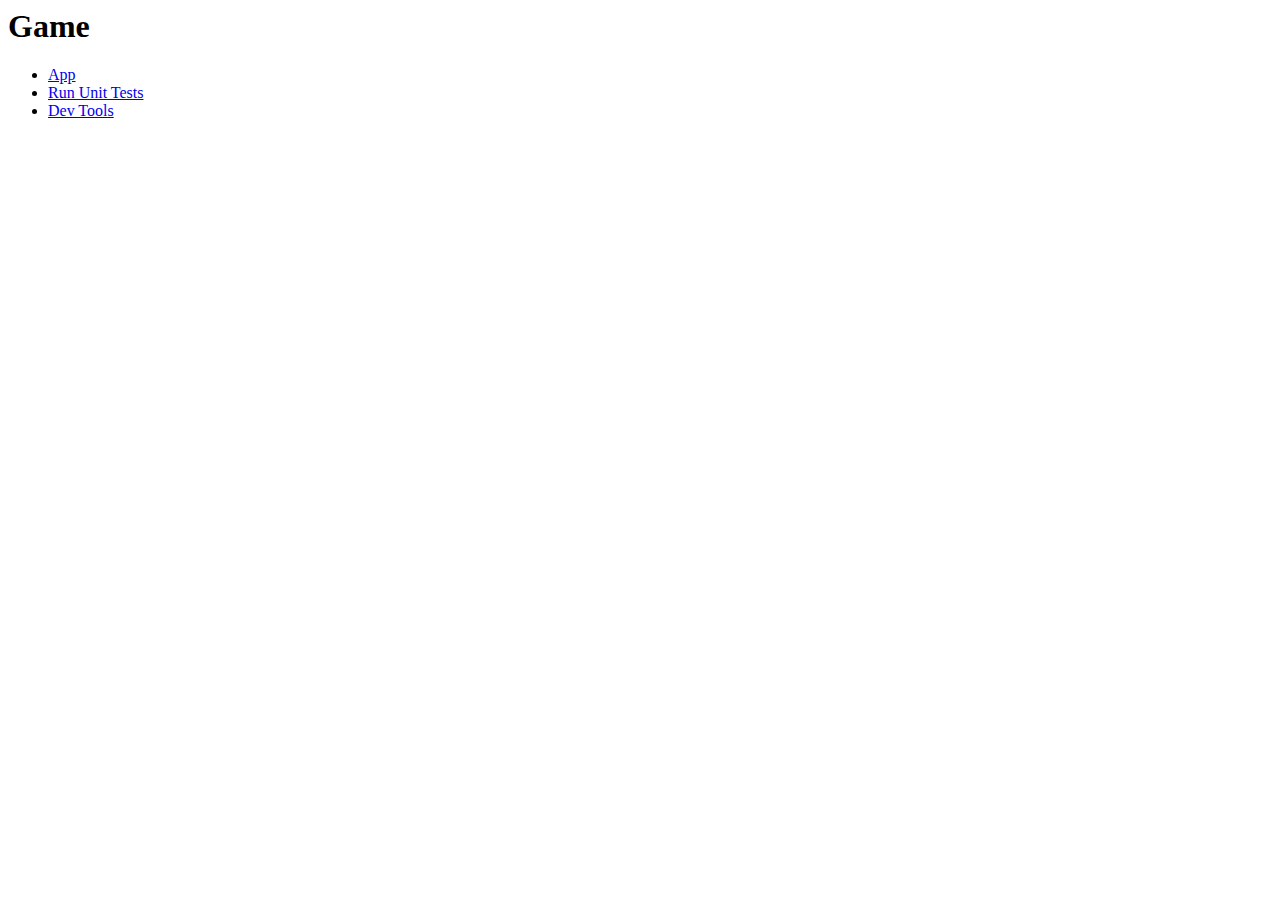
<file: index.html>
<html>
  <head>
    <title>Game</title>
  </head>
  <body>
    <h1>Game</h1>
    <ul>
      <li><a href="./src/app.html">App</a></li>
      <li><a href="./test/run-unit-tests.html">Run Unit Tests</a></li>
      <li><a href="./dev-tools/index.html">Dev Tools</a></li>
    </ul>    
  </body>
</html>
</file>
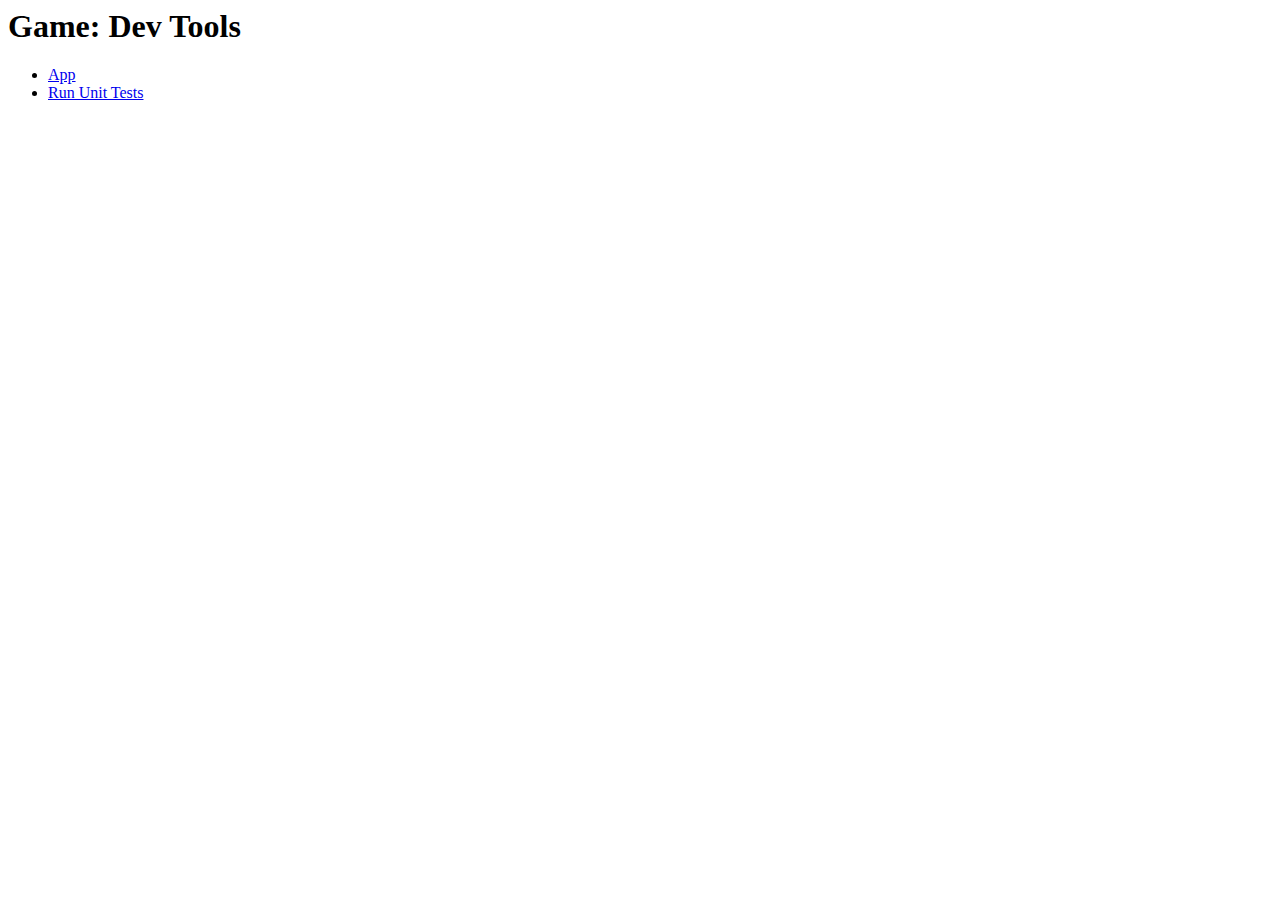
<file: dev-tools/index.html>
<html>
  <head>
    <title>Game: Dev Tools</title>
  </head>
  <body>
    <h1>Game: Dev Tools</h1>
    <ul>
      <li><a href="src/app.html">App</a></li>
      <li><a href="test/run-unit-tests.html">Run Unit Tests</a></li>
    </ul>    
  </body>
</html>
</file>
